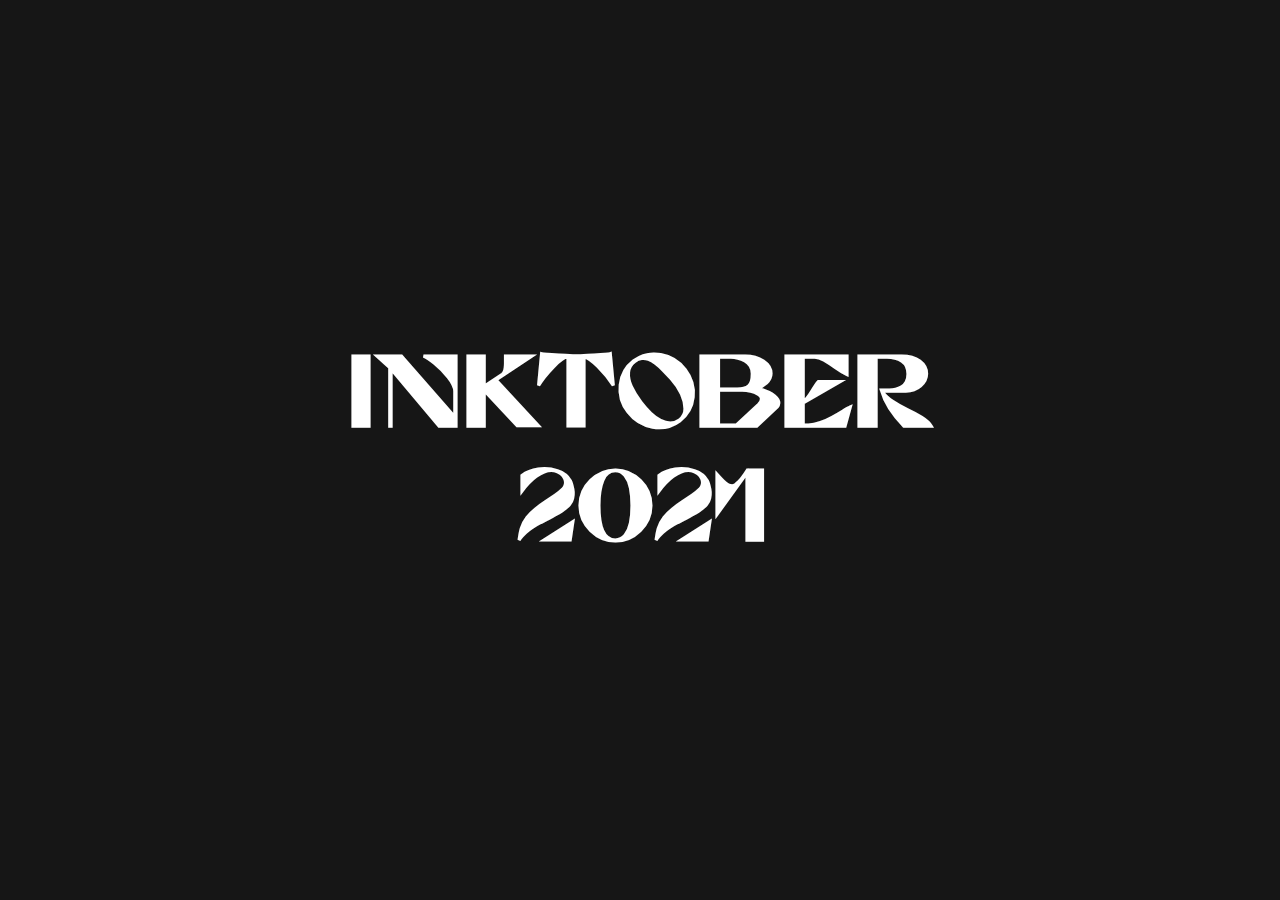
<file: day_04/index.html>
<!DOCTYPE html>
<html>
<head>
	<meta charset="utf-8">
	<meta name="viewport" content="width=device-width, initial-scale=1">
	<meta http-equiv="X-UA-Compatible" content="ie=edge">
	<title>Image Trail Effect</title>
	<link rel="stylesheet" type="text/css" href="style.css">
</head>
<body>
	<div class="img-1 img"></div>
	<div class="img-2 img"></div>
	<div class="img-3 img"></div>
	<div class="img-4 img"></div>
	<div class="container">
		<h1>Inktober 2021</h1>
	</div>
	<script type="text/javascript">
		const img1= document.querySelector(".img-1")
		const img2= document.querySelector(".img-2")
		const img3= document.querySelector(".img-3")
		const img4= document.querySelector(".img-4")

		document.addEventListener("mousemove", e => {
			img1.setAttribute(
				"style",
				"top :" + (e.pageY -225) + "px; left :" + (e.pageX -200) + "px"
			)	
		});
		document.addEventListener("mousemove", e => {
			img2.setAttribute(
				"style",
				"top :" + (e.pageY -225) + "px; left :" + (e.pageX -200) + "px"
			)	
		});
		document.addEventListener("mousemove", e => {
			img3.setAttribute(
				"style",
				"top :" + (e.pageY -225) + "px; left :" + (e.pageX -200) + "px"
			)	
		});
		document.addEventListener("mousemove", e => {
			img4.setAttribute(
				"style",
				"top :" + (e.pageY -225) + "px; left :" + (e.pageX -200) + "px"
			)	
		});
	</script>
</body>
</html>
</file>
<file: day_04/style.css>
@font-face {
	font-family: "Cosi Azura";
	src:  url('./Cosi_Azura.ttf');
}
* {
	margin: 0;
	padding: 0;
	box-sizing: border-box;
}
body {
	width: 100%;
	height: 100vh;
	background: #161616;
	overflow: hidden;
	cursor: url("./cursor.png"), auto !important;
}
h1 {
	position: absolute;
	top: 50%;
	left: 50%;
	transform: translate(-50%, -50%);
	color:  rgba(255,255,255,1);
	font-family: "Cosi Azura";
	font-size: 100px;
	text-align: center;
}
.img {
	position: absolute;
	width:  400px;
	height: 500px;
	transition-timing-function:  ease-out;
}
.img-1 {
	background: url(https://images-wixmp-ed30a86b8c4ca887773594c2.wixmp.com/f/94da2571-15ce-4431-b427-bbeb3117dbe9/deryweg-a036c52c-5e61-4a96-8586-56673384d52f.jpg/v1/fill/w_894,h_894,q_70,strp/samdoesart_tutorial_01_by_jackcree_deryweg-pre.jpg?token=eyJ0eXAiOiJKV1QiLCJhbGciOiJIUzI1NiJ9.[base64].ugRcDrgxbtKHrZnj2PpvzSbL2SvWLwHy-K7BGjQlDRg) no-repeat 50% 50%;
	background-size: cover;
	transition-duration:  1000ms;
}
.img-2 {
	background: url(https://images-wixmp-ed30a86b8c4ca887773594c2.wixmp.com/f/94da2571-15ce-4431-b427-bbeb3117dbe9/des170v-b0554a2e-0dff-41ce-ace5-e129ef147c4a.jpg/v1/fill/w_894,h_894,q_70,strp/inktober_02_by_jackcree_des170v-pre.jpg?token=eyJ0eXAiOiJKV1QiLCJhbGciOiJIUzI1NiJ9.[base64].azDjHugcBa6IK_JhUtQtl1PzXxc6bVhfxC2q0QlU-Yc) no-repeat 50% 50%;
	background-size: cover;
	transition-duration:  800ms;
}
.img-3 {
	background: url(https://images-wixmp-ed30a86b8c4ca887773594c2.wixmp.com/f/94da2571-15ce-4431-b427-bbeb3117dbe9/des3s2v-ff4fd721-fb13-4c33-ab86-cbd329248c9c.jpg/v1/fill/w_894,h_894,q_70,strp/inktober_03_by_jackcree_des3s2v-pre.jpg?token=eyJ0eXAiOiJKV1QiLCJhbGciOiJIUzI1NiJ9.[base64].yOocvanWluB1dZony38kfxIGEcb1ygTTI9s4cwg96Ik) no-repeat 50% 50%;
	background-size: cover;
	transition-duration:  600ms;
}
.img-4 {
	background: url(https://images-wixmp-ed30a86b8c4ca887773594c2.wixmp.com/f/94da2571-15ce-4431-b427-bbeb3117dbe9/des65v2-07cd4ac2-4129-4693-b2db-51bf49612193.jpg/v1/fill/w_894,h_894,q_70,strp/inktober_04_by_jackcree_des65v2-pre.jpg?token=eyJ0eXAiOiJKV1QiLCJhbGciOiJIUzI1NiJ9.[base64].GEVgHo3IV56jR4m2pFk_o98IktnAYkHH6sYjKD5PBj0) no-repeat 50% 50%;
	background-size: cover;
	transition-duration:  400ms;
}
</file>
